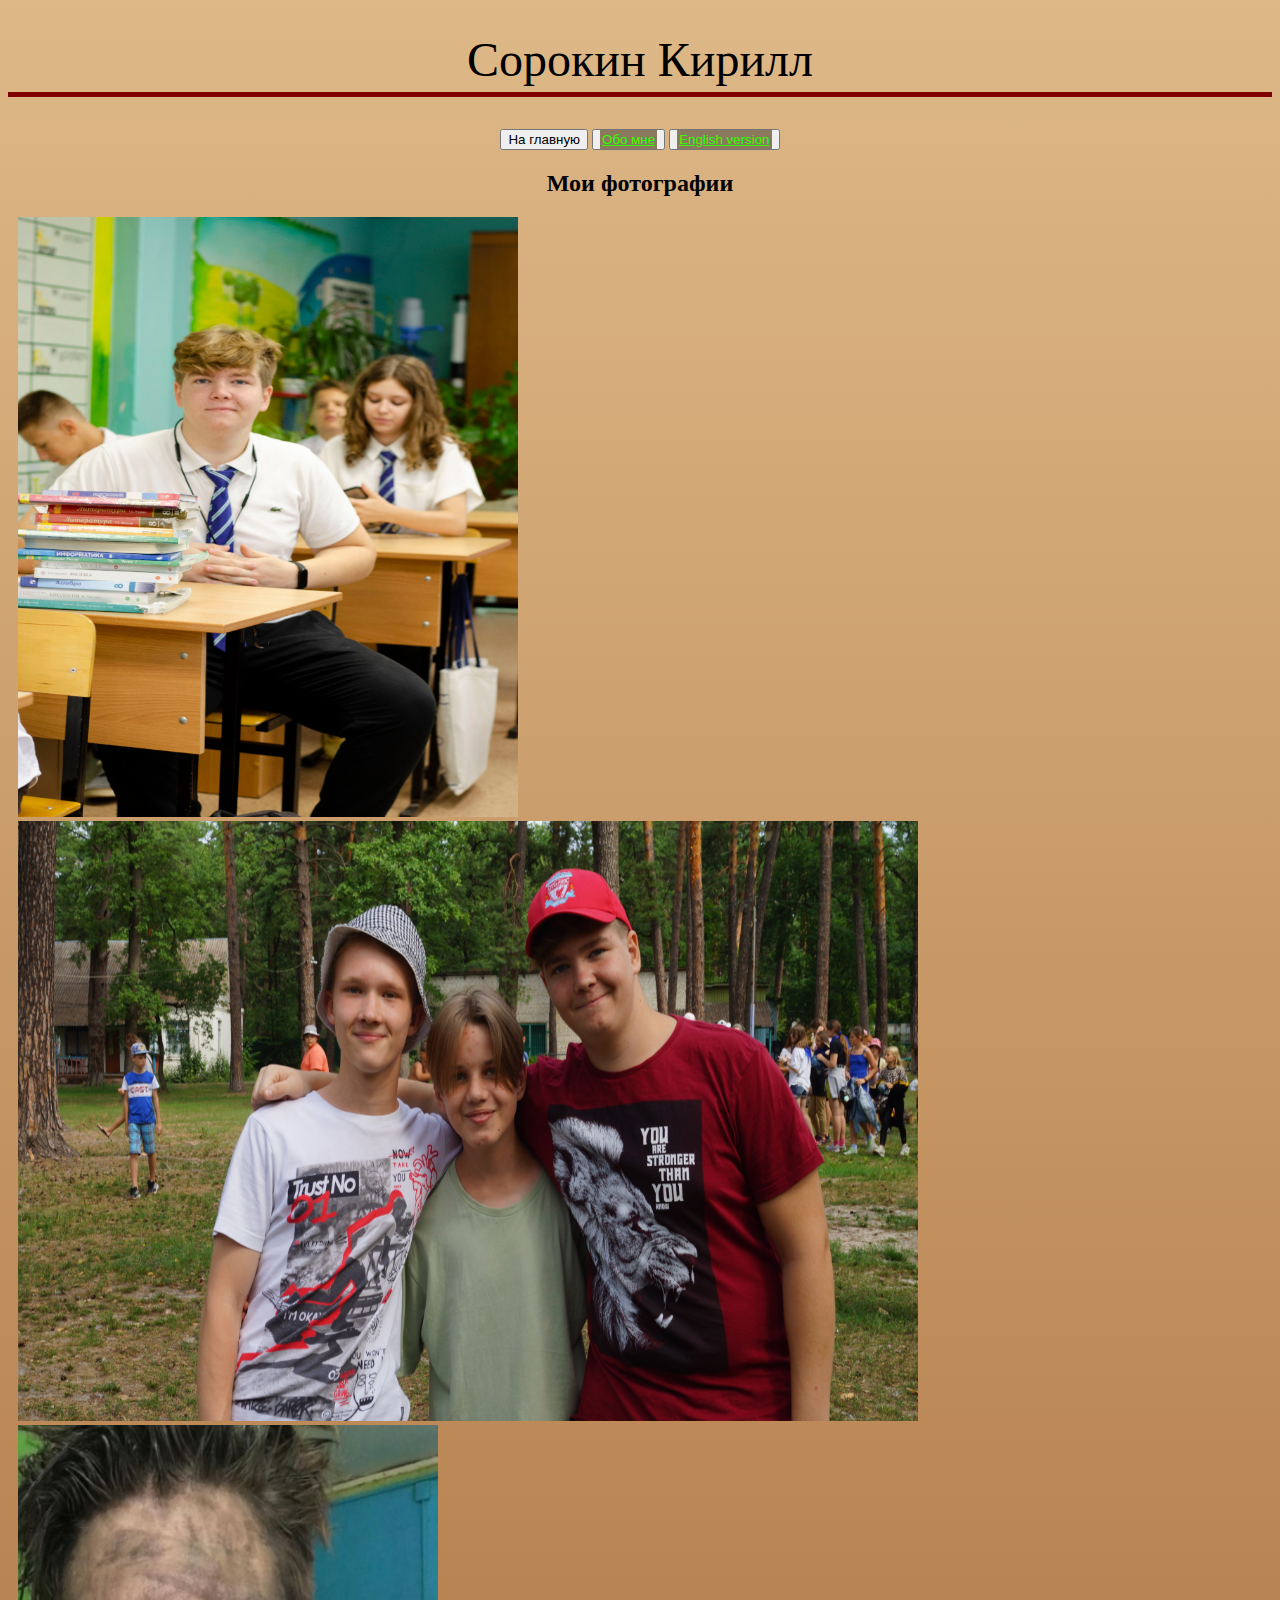
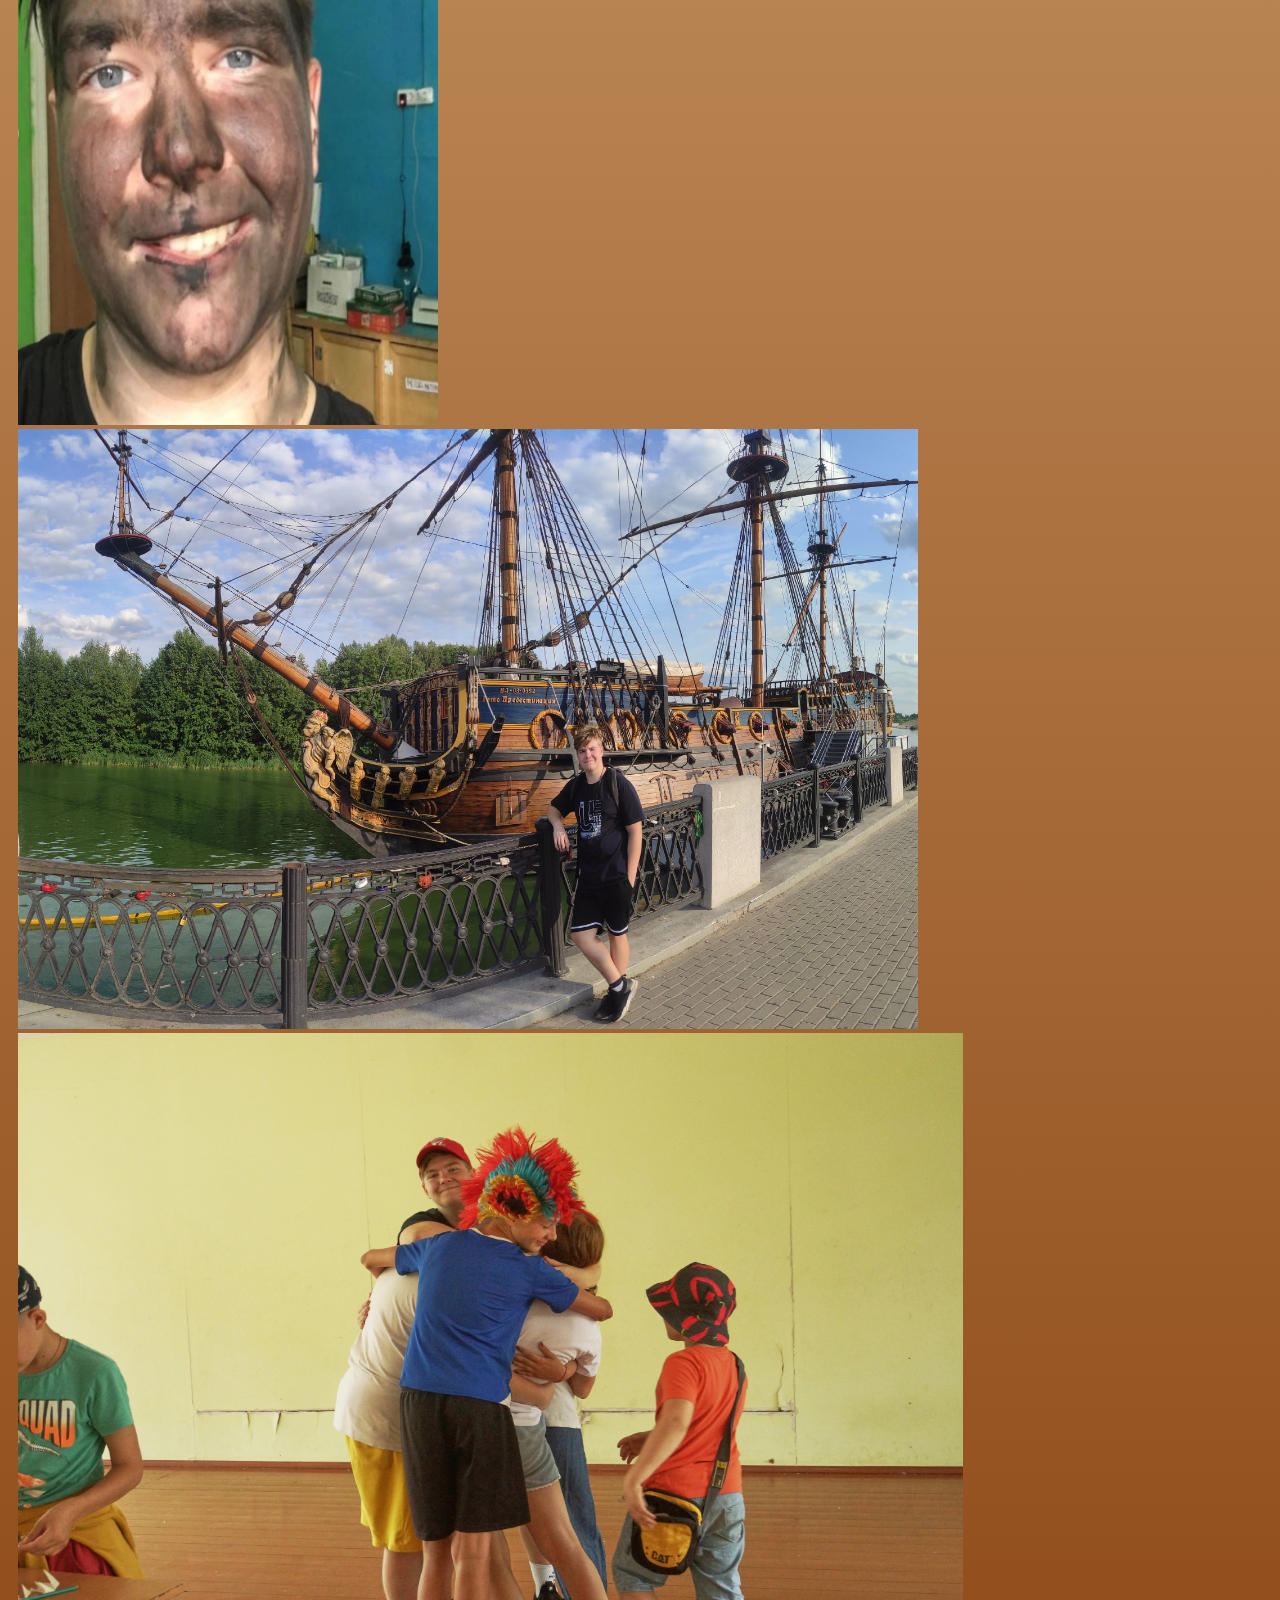
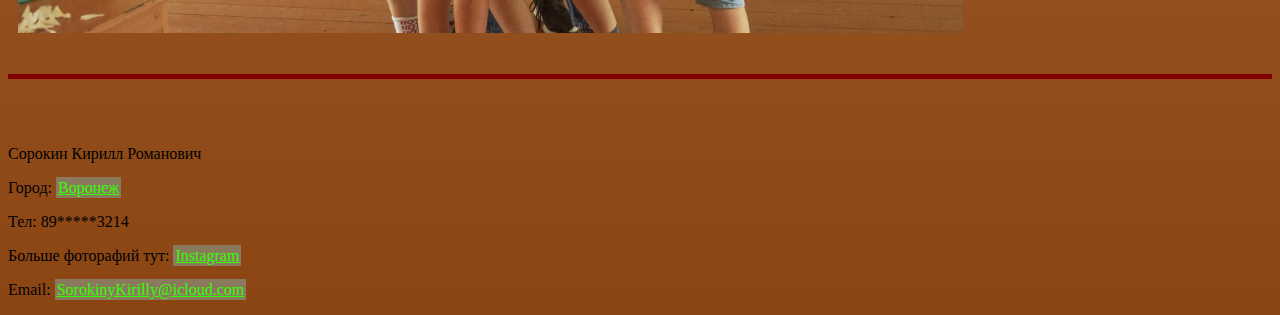
<file: index.html>
<!DOCTYPE html>
<html>
  <head>
    <meta charset="utf-8" />
    <title>Sorokin Kirill</title>
    <link
      href="https://cdn.jsdelivr.net/npm/bootstrap@5.1.0/dist/css/bootstrap.min.css"
      rel="stylesheet"
      integrity="sha384-KyZXEAg3QhqLMpG8r+8fhAXLRk2vvoC2f3B09zVXn8CA5QIVfZOJ3BCsw2P0p/We"
      crossorigin="anonymous"
    />
    <link rel="stylesheet" href="style.css" />
    <link rel="shortcut icon" href="img/favicon.ico" type="image/icon" />
  </head>

  <div class="header">
    <div class="logo">
      <h1>Сорокин Кирилл</h1>
      <button type="button" class="btn btn-primary btn-lg">На главную</button>
      <button type="button" class="btn btn-secondary btn-lg">
        <a href="AboutMe.html"> Обо мне</a>
      </button>
      <button type="button" class="btn btn-primary btn-lg">
        <a href="EnglishSite.html">English version</a>
      </button>
    </div>
  </div>

  <body>
    <div class="Photo">
      <h2 style="position: relative; text-align: center">Мои фотографии</h2>
    </div>

    <div class="img">
      <img
        style="position: relative; width: 500px; height: 600px"
        src="img/img1.jpg"
        alt="8 Класс Лицей №1"
        hspace="10px"
      />
      <img
        style="position: relative; width: 900px; height: 600px"
        src="img/img2.jpg"
        alt="Лагерь Полёт 2021г."
        hspace="10px"
      />
      <img
        style="position: relative; width: 420px; height: 600px"
        src="img/img3.jpg"
        alt="Лагерь Полёт 2021г."
        hspace="10px"
      />
      <img
        style="position: relative; width: 900px; height: 600px"
        src="img/img4.jpg"
        alt="Фоточка с кораблём Петра I"
        hspace="10px"
      />
      <img
        style="position: relative; width: 945px; height: 600px"
        src="img/img5.jpg"
        alt="Лагерь Полёт 2021г."
        hspace="10px"
      />
    </div>
    <h1></h1>

    <br />

    <div class="footer">
      <p>Сорокин Кирилл Романович</p>
      <p>Город: <a href="https://voronezh-city.ru/">Воронеж</a></p>
      <p>Тел: 89*****3214</p>
      <p>
        Больше фоторафий тут:
        <a href="https://www.instagram.com/mrx_20k/">Instagram</a>
      </p>
      <p>Email: <a href="#0">SorokinyKirilly@icloud.com</a></p>
    </div>
  </body>
</html>
</file>
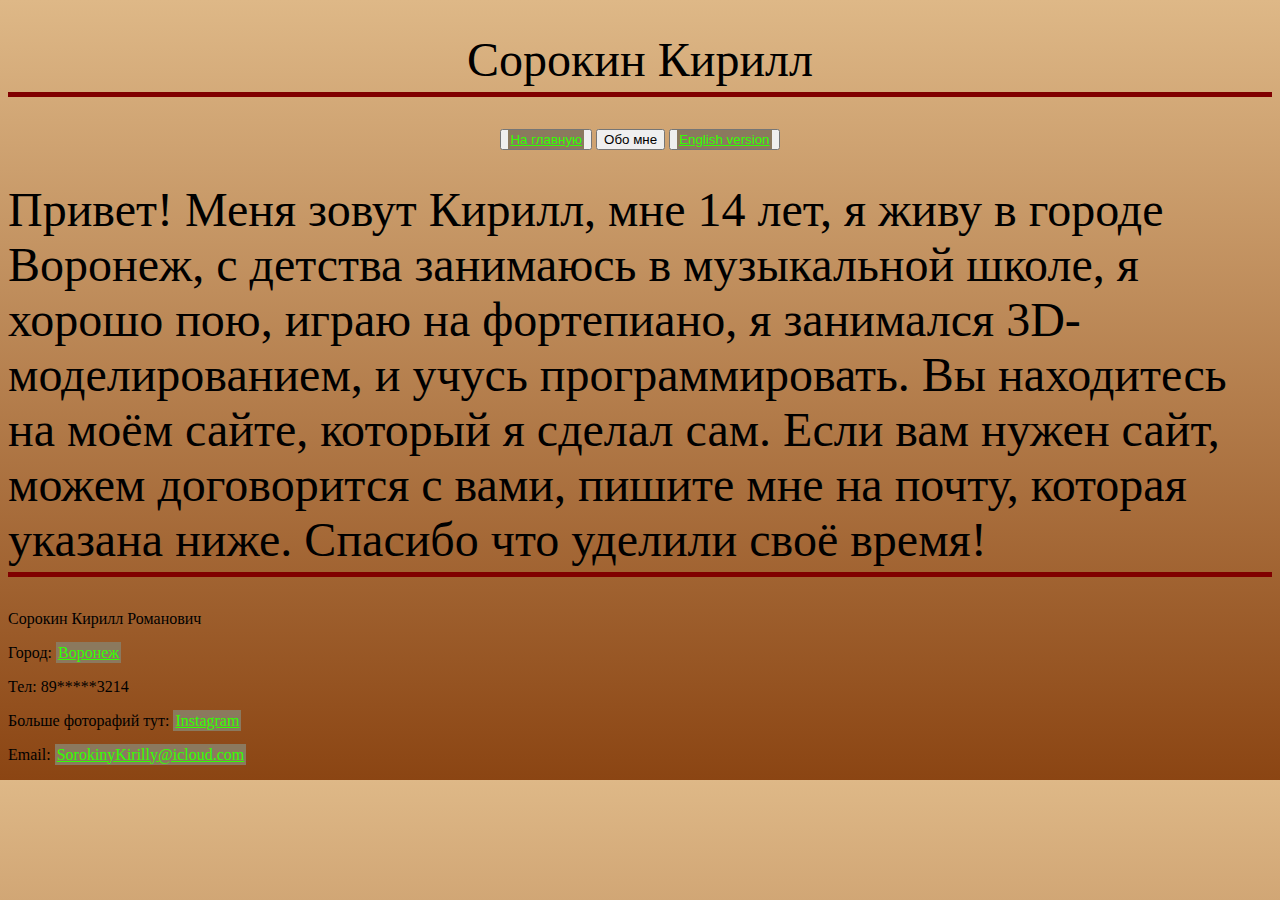
<file: AboutMe.html>
<!DOCTYPE html>
<html>
  <head>
    <meta charset="utf-8" />
    <title>Sorokin Kirill</title>
    <link
      href="https://cdn.jsdelivr.net/npm/bootstrap@5.1.0/dist/css/bootstrap.min.css"
      rel="stylesheet"
      integrity="sha384-KyZXEAg3QhqLMpG8r+8fhAXLRk2vvoC2f3B09zVXn8CA5QIVfZOJ3BCsw2P0p/We"
      crossorigin="anonymous"
    />
    <link rel="stylesheet" href="style.css" />
    <link rel="shortcut icon" href="img/favicon.ico" type="image/icon" />
  </head>

  <div class="header">
    <div class="logo">
      <h1>Сорокин Кирилл</h1>
      <button type="button" class="btn btn-primary btn-lg">
        <a href="index.html">На главную</a>
      </button>
      <button type="button" class="btn btn-secondary btn-lg">Обо мне</button>
      <button type="button" class="btn btn-secondary btn-lg">
        <a href="EnglishSite.html">English version</a>
      </button>
    </div>
  </div>

  <body>
    <div class="Text">
      <h1>
        Привет! Меня зовут Кирилл, мне 14 лет, я живу в городе Воронеж, с
        детства занимаюсь в музыкальной школе, я хорошо пою, играю на
        фортепиано, я занимался 3D-моделированием, и учусь программировать. Вы
        находитесь на моём сайте, который я сделал сам. Если вам нужен сайт,
        можем договорится с вами, пишите мне на почту, которая указана ниже.
        Спасибо что уделили своё время!
      </h1>
    </div>
    <div class="footer">
      <p>Сорокин Кирилл Романович</p>
      <p>
        Город: <a class="footer" href="https://voronezh-city.ru/">Воронеж</a>
      </p>
      <p>Тел: 89*****3214</p>
      <p>
        Больше фоторафий тут:
        <a href="https://www.instagram.com/mrx_20k/">Instagram</a>
      </p>
      <p>Email: <a # href="#0">SorokinyKirilly@icloud.com</a></p>
    </div>
  </body>
</html>
</file>
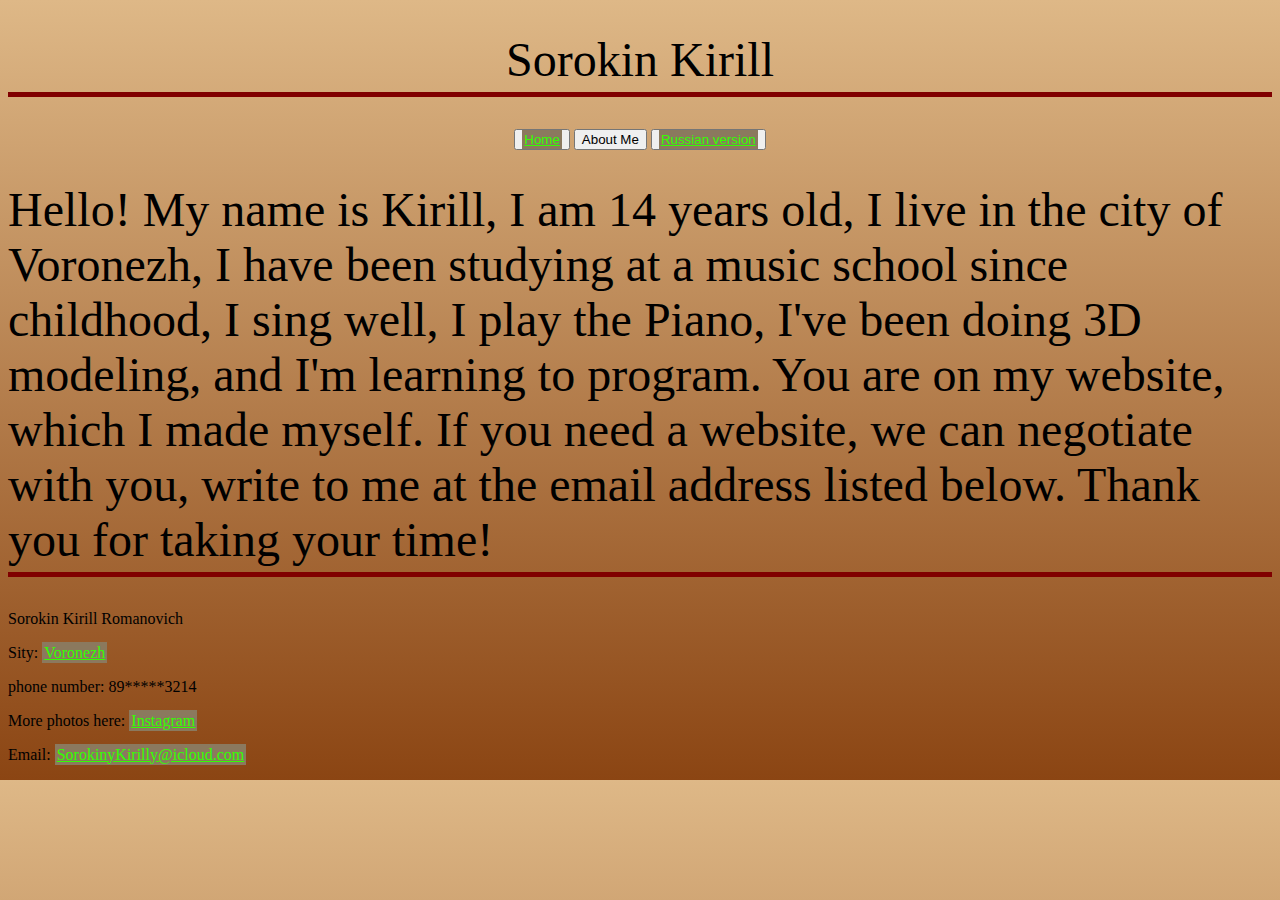
<file: AboutMeEnglish.html>
<!DOCTYPE html>
<html>
  <head>
    <meta charset="utf-8" />
    <title>Sorokin Kirill</title>
    <link
      href="https://cdn.jsdelivr.net/npm/bootstrap@5.1.0/dist/css/bootstrap.min.css"
      rel="stylesheet"
      integrity="sha384-KyZXEAg3QhqLMpG8r+8fhAXLRk2vvoC2f3B09zVXn8CA5QIVfZOJ3BCsw2P0p/We"
      crossorigin="anonymous"
    />
    <link rel="stylesheet" href="style.css" />
    <link rel="shortcut icon" href="img/favicon.ico" type="image/icon" />
  </head>

  <div class="header">
    <div class="logo">
      <h1>Sorokin Kirill</h1>
      <button type="button" class="btn btn-primary btn-lg">
        <a href="EnglishSite.html">Home</a>
      </button>
      <button type="button" class="btn btn-secondary btn-lg">About Me</button>
      <button type="button" class="btn btn-secondary btn-lg">
        <a href="index.html">Russian version</a>
      </button>
    </div>
  </div>

  <body>
    <div class="Text">
      <h1>
        Hello! My name is Kirill, I am 14 years old, I live in the city of
        Voronezh, I have been studying at a music school since childhood, I sing
        well, I play the Piano, I've been doing 3D modeling, and I'm learning to
        program. You are on my website, which I made myself. If you need a
        website, we can negotiate with you, write to me at the email address
        listed below. Thank you for taking your time!
      </h1>
    </div>
    <div class="footer">
      <p>Sorokin Kirill Romanovich</p>
      <p>Sity: <a href="https://voronezh-city.ru/">Voronezh</a></p>
      <p>phone number: 89*****3214</p>
      <p>
        More photos here:
        <a href="https://www.instagram.com/mrx_20k/">Instagram</a>
      </p>
      <p>Email: <a href="#0">SorokinyKirilly@icloud.com</a></p>
    </div>
  </body>
</html>
</file>
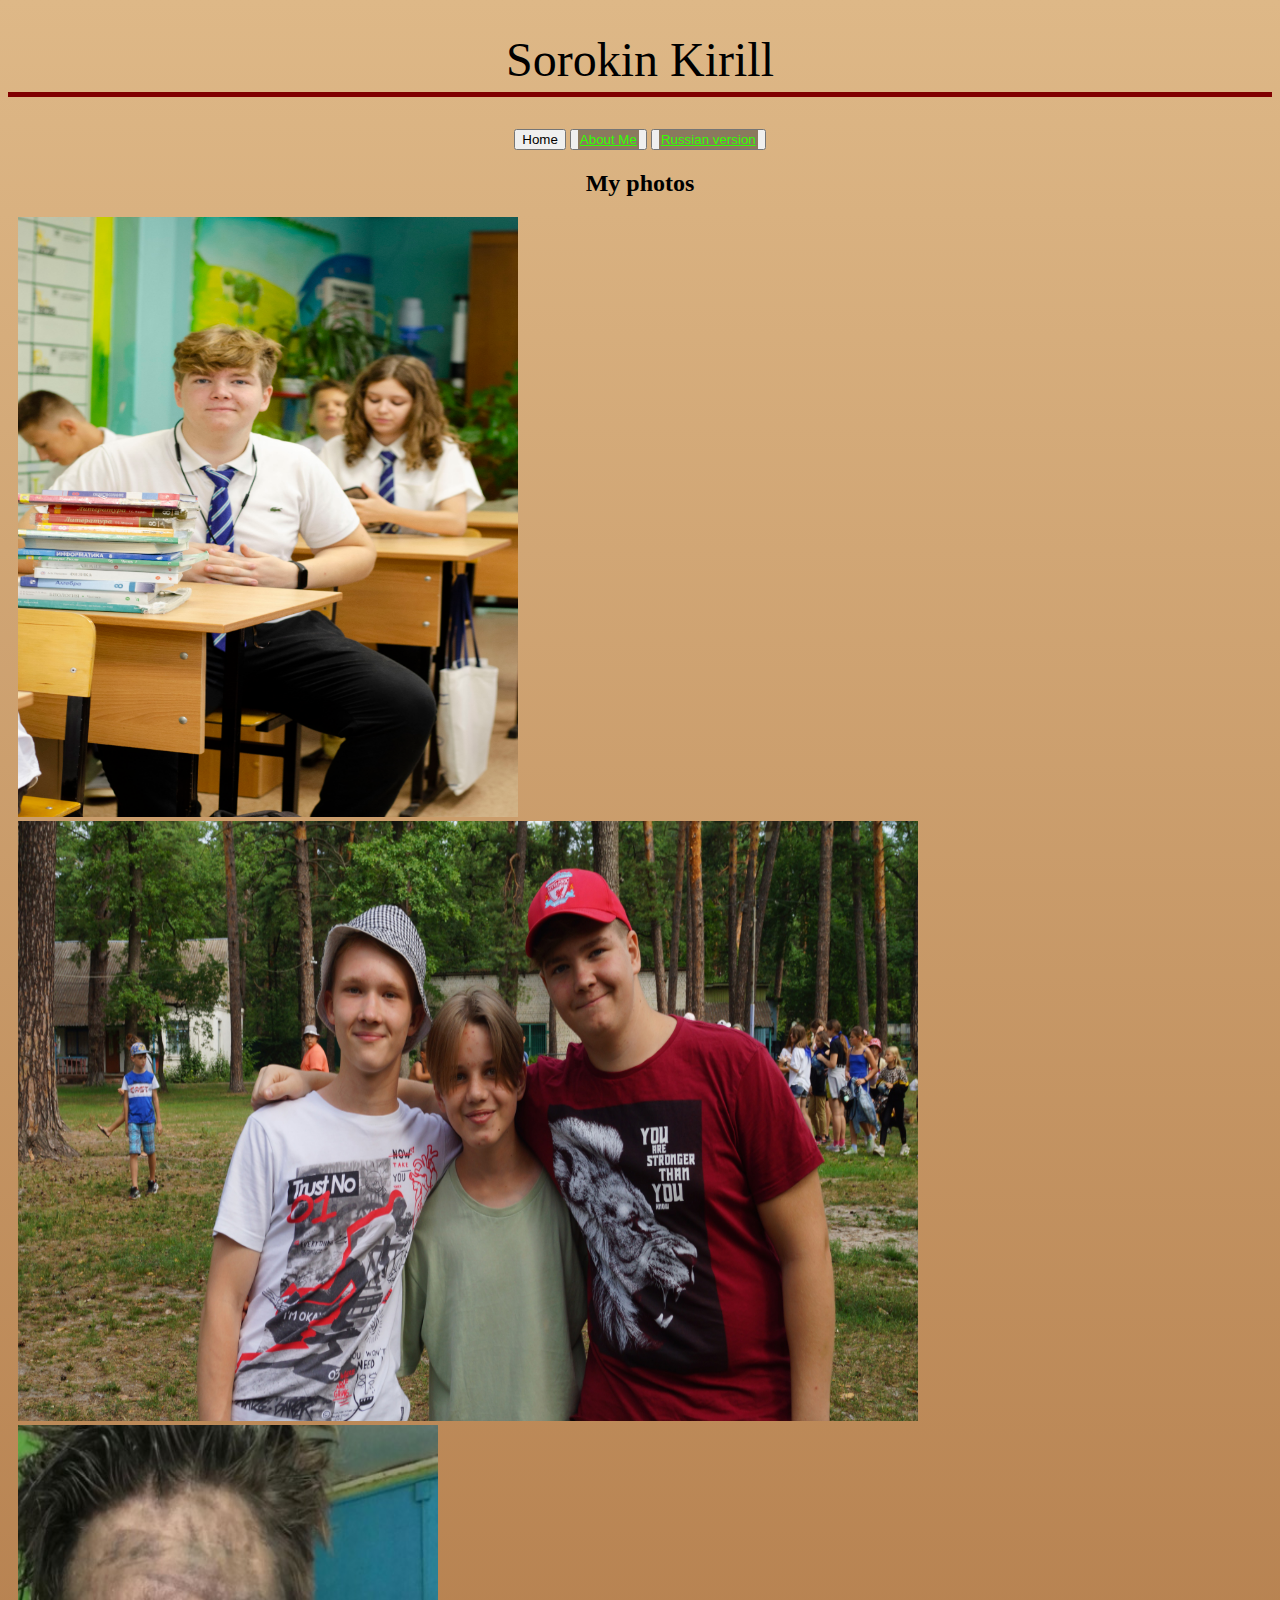
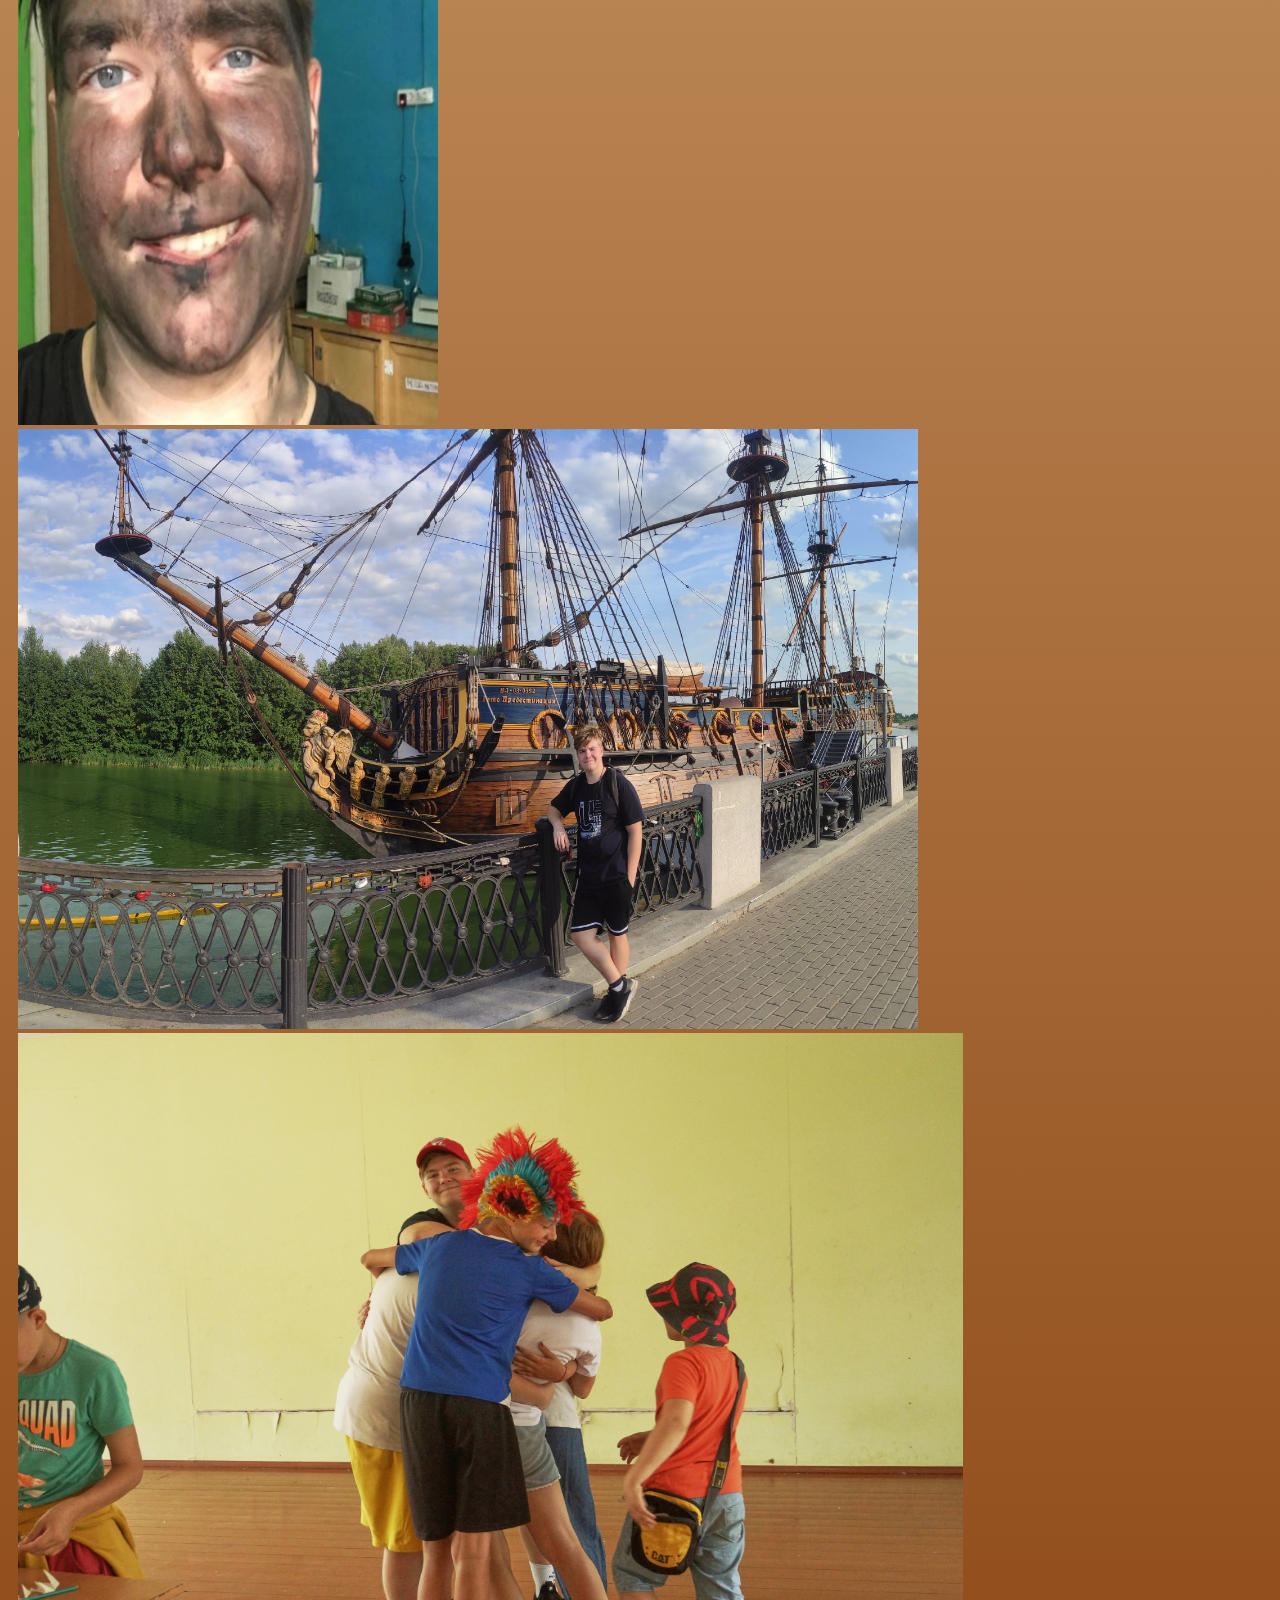
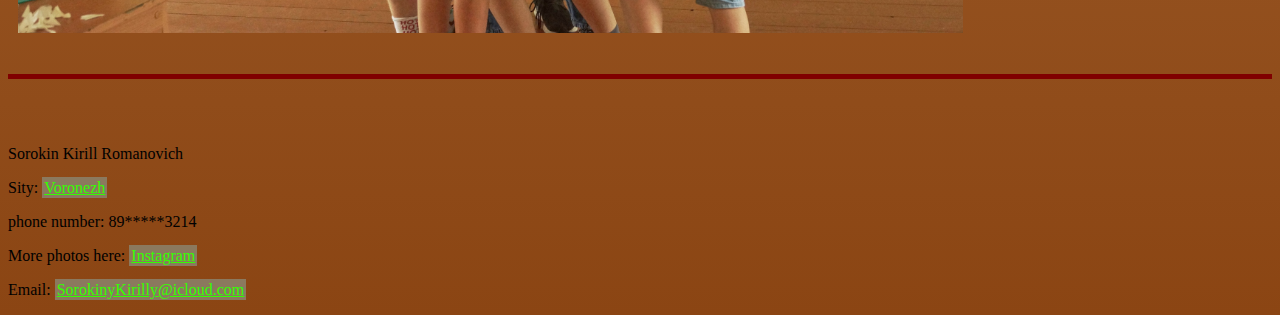
<file: EnglishSite.html>
<!DOCTYPE html>
<html>
  <head>
    <meta charset="utf-8" />
    <title>Sorokin Kirill</title>
    <link
      href="https://cdn.jsdelivr.net/npm/bootstrap@5.1.0/dist/css/bootstrap.min.css"
      rel="stylesheet"
      integrity="sha384-KyZXEAg3QhqLMpG8r+8fhAXLRk2vvoC2f3B09zVXn8CA5QIVfZOJ3BCsw2P0p/We"
      crossorigin="anonymous"
    />
    <link rel="stylesheet" href="style.css" />
    <link rel="shortcut icon" href="img/favicon.ico" type="image/icon" />
  </head>

  <div class="header">
    <div class="logo">
      <h1>Sorokin Kirill</h1>
      <button type="button" class="btn btn-primary btn-lg">Home</button>
      <button type="button" class="btn btn-secondary btn-lg">
        <a href="AboutMeEnglish.html">About Me</a>
      </button>
      <button type="button" class="btn btn-secondary btn-lg">
        <a href="index.html">Russian version</a>
      </button>
    </div>
  </div>

  <body>
    <div class="Photo">
      <h2 style="position: relative; text-align: center">My photos</h2>
    </div>

    <div class="img">
      <img
        style="position: relative; width: 500px; height: 600px"
        src="img/img1.jpg"
        alt="8 class Lyceum №1"
        hspace="10px"
      />
      <img
        style="position: relative; width: 900px; height: 600px"
        src="img/img2.jpg"
        alt="Camp Flight 2021г."
        hspace="10px"
      />
      <img
        style="position: relative; width: 420px; height: 600px"
        src="img/img3.jpg"
        alt="Camp Flight 2021г."
        hspace="10px"
      />
      <img
        style="position: relative; width: 900px; height: 600px"
        src="img/img4.jpg"
        alt="Photo with the ship of Peter I"
        hspace="10px"
      />
      <img
        style="position: relative; width: 945px; height: 600px"
        src="img/img5.jpg"
        alt="Camp Flight 2021г."
        hspace="10px"
      />
    </div>
    <h1></h1>

    <br />

    <div class="footer">
      <p>Sorokin Kirill Romanovich</p>
      <p>Sity: <a href="https://voronezh-city.ru/">Voronezh</a></p>
      <p>phone number: 89*****3214</p>
      <p>
        More photos here:
        <a href="https://www.instagram.com/mrx_20k/">Instagram</a>
      </p>
      <p>Email: <a href="#0">SorokinyKirilly@icloud.com</a></p>
    </div>
  </body>
</html>
</file>
<file: style.css>
body {
  background: linear-gradient(BurlyWood, SaddleBrown);
  font-family: inherit;
g}
.nav {
  text-align: center;
  font-size: 22px;
}

.btn {
  font-family: sans-serif;
}

.header {
  text-align: center;
}

.footer {
  width: 100%;
}

h1 {
  font-size: 300%; /* Размер шрифта */
  border-bottom: 5px solid maroon; /* Параметры линии под текстом */
  font-weight: normal; /* Убираем жирное начертание */
  padding-bottom: 5px; /* Расстояние от текста до линии */
}

a {
  color: #33ff00; /* Цвет текста */
  background: rgb(139 121 94); /* Цвет фона */
  padding: 2px; /* Поля вокруг текста */
}
/*<a href="KirillSorokin.html"> </a>
		<a href="AboutMe.html"> </a>
    Я не знаю что это и зачем*/

/*background-color: rgb(139 121 94);
    Что это делала в .btn ахахахах
    
    rgb(205 179 139)
    */
</file>
